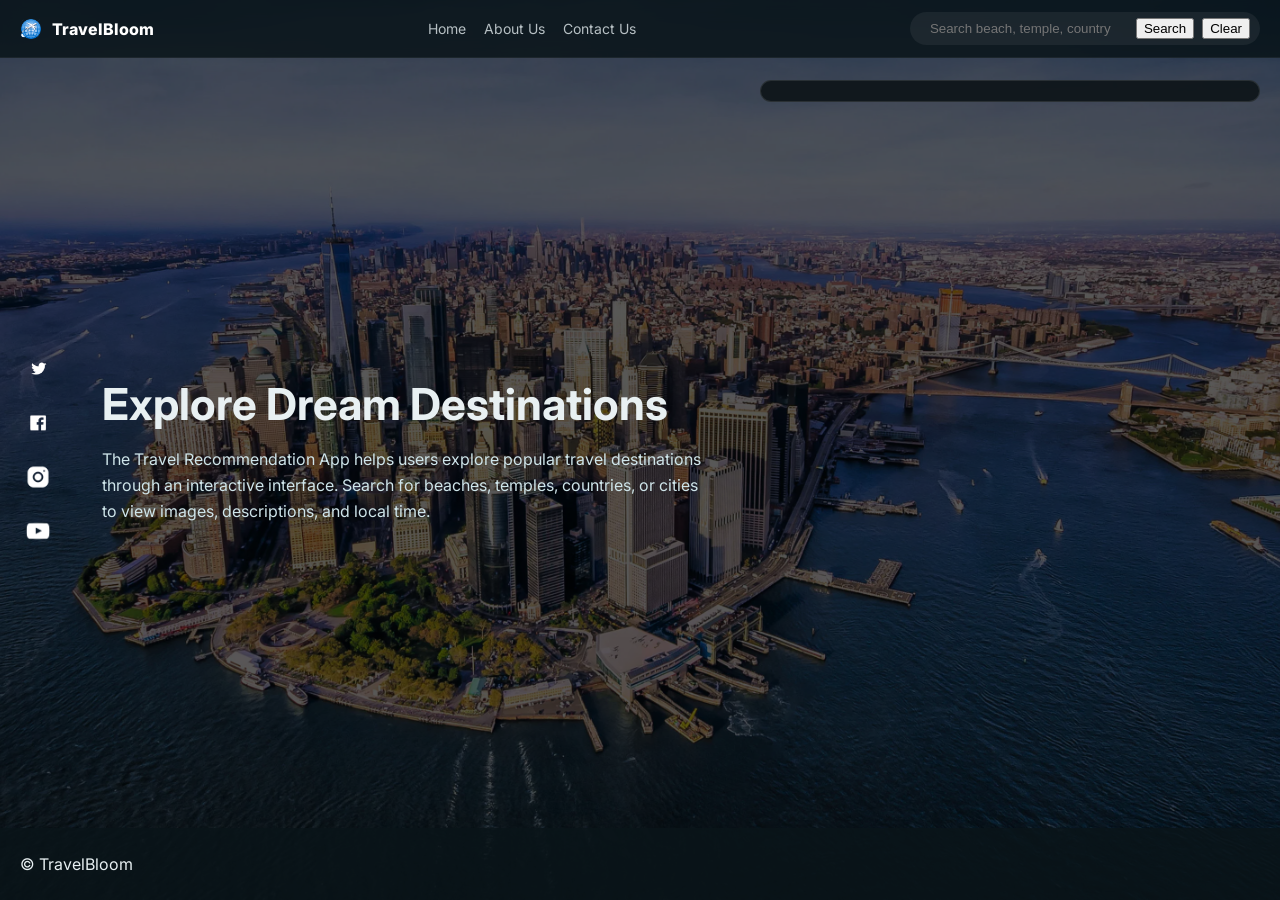
<file: index.html>
<!DOCTYPE html>
<html lang="en">
<head>
    <meta charset="UTF-8" />
    <meta name="viewport" content="width=device-width, initial-scale=1" />
    <title>TravelBloom</title>
    <link rel="stylesheet" href="css/styles.css" />
    <link href="https://fonts.googleapis.com/css2?family=Inter:wght@300;400;600;800&display=swap" rel="stylesheet">
    <script defer src="js/data.js"></script>
    <script defer src="js/app.js"></script>
</head>
<body>

<!-- ================= LEFT SOCIAL BAR ================= -->
<div class="side-social">
    <a href="#"><img src="ImageForJSFinalProject/twitter.png" alt="twitter"></a>
    <a href="#"><img src="ImageForJSFinalProject/facebook.png" alt="facebook"></a>
    <a href="#"><img src="ImageForJSFinalProject/instagram.png" alt="instagram"></a>
    <a href="#"><img src="ImageForJSFinalProject/youtube.png" alt="youtube"></a>
</div>

<!-- ================= NAVBAR ================= -->
<header class="navbar">
    <div class="nav-inner container">
        <a href="index.html" class="logo">TravelBloom</a>
        <nav class="nav-links">
            <a class="active" href="index.html">Home</a>
            <a href="about.html">About Us</a>
            <a href="contact.html">Contact Us</a>
        </nav>

        <!-- SEARCH BAR -->
        <div class="nav-search-container">
            <div class="nav-search">
                <i class="fas fa-search search-icon"></i>
                <input id="searchInput" type="text" placeholder="Search beach, temple, country">
                <button id="searchBtn">Search</button>
                <button id="clearBtn">Clear</button>
            </div>

        </div>
    </div>
</header>
<!-- ================= SEARCH OVERLAY RESULTS ================= -->
<div id="results" class="search-overlay hidden"></div>
<!-- ================= HERO ================= -->
<section class="hero">
    <div class="hero-content container">
        <h1>Explore Dream Destinations</h1>
        <p class="subtitle">
            The Travel Recommendation App helps users explore popular travel destinations through an interactive interface.
            Search for beaches, temples, countries, or cities to view images, descriptions, and local time.
        </p>
    </div>
</section>
<footer class="footer">
    <div class="container">
        <p>© <span id="year"></span> TravelBloom</p>
    </div>
</footer>
</body>
</html>
</file>
<file: css/styles.css>
/* =========================
   TRAVELBLOOM CLEAN UI
========================= */

:root{
    --bg:#0b1215;
    --paper:#0f171b;
    --ink:#e8f0f2;
    --muted:#a7b4b8;
    --brand:#4ade80;
    --radius:14px;
}

/* RESET */
*{box-sizing:border-box}
html,body{margin:0;padding:0}

body{
    font-family:Inter,system-ui;
    color:var(--ink);
    background:url("../ImageForJSFinalProject/Manhatten.webp") center/cover fixed;
}

/* затемнение фона */
body::before{
    content:"";
    position:fixed;
    inset:0;
    background:rgba(0,0,0,.65);
    z-index:-1;
}

/* ================= NAVBAR ================= */
.navbar{
    position:sticky;
    top:0;
    z-index:1000;
    background:rgba(10,20,25,.85);
    backdrop-filter:blur(10px);
    border-bottom:1px solid rgba(255,255,255,.05);
}

.nav-inner{
    display:flex;
    align-items:center;
    justify-content:space-between;
    padding:12px 20px;
}

.logo{
    display:flex;
    align-items:center;
    gap:10px;
    font-weight:800;
    color:white;
    text-decoration:none;
}

.logo::before{
    content:"";
    width:22px;
    height:22px;
    background:url("../ImageForJSFinalProject/LinkPlanetWithAircraft.png") center/cover;
}

.nav-links{
    display:flex;
    gap:18px;
}

.nav-links a{
    color:#b7c0c4;
    text-decoration:none;
    font-size:14px;
}

.nav-links a:hover{
    color:white;
}

.nav-search{
    display:flex;
    align-items:center;
    gap:8px;
    background:rgba(255,255,255,0.06);
    padding:6px 10px;
    border-radius:999px;
}

.nav-search input{
    border:none;
    outline:none;
    background:transparent;
    color:white;
    width:200px;
}

.search-icon{
    color:#aaa;
}

/* ================= HERO ================= */
.hero{
    min-height:85vh;
    display:flex;
    align-items:center;
    padding-left:8%;
}

.hero-content{
    max-width:600px;
}

.hero h1{
    font-size:44px;
    margin-bottom:10px;
}

.hero p{
    color:#cfe5ea;
    line-height:1.6;
}

/* ================= LEFT SOCIAL BAR ================= */
.side-social{
    position:fixed;
    left:18px;
    top:50%;
    transform:translateY(-50%);
    display:flex;
    flex-direction:column;
    gap:14px;
    z-index:9999;
}

.side-social a{
    width:40px;
    height:40px;
    display:flex;
    align-items:center;
    justify-content:center;
}

.side-social img{
    width:26px;
    height:26px;
    transition:.3s;
}

.side-social img:hover{
    transform:scale(1.2);
}

/* ================= CARDS ================= */
.grid-cards{
    display:grid;
    grid-template-columns:repeat(auto-fit,minmax(250px,1fr));
    gap:15px;
}

.card{
    background:rgba(20,30,35,.85);
    border-radius:12px;
    overflow:hidden;
    border:1px solid rgba(255,255,255,.06);
    transition:transform .2s ease, box-shadow .2s ease;
}

.card:hover{
    transform:translateY(-4px);
    box-shadow:0 12px 30px rgba(0,0,0,.35);
}

.card img{
    width:100%;
    height:220px;
    object-fit:cover;
}

.card img + img{
    margin-top:6px;
    height:220px;
}

.card-body{
    padding:12px;
}

.card-buttons{
    display:flex;
    gap:10px;
    margin-top:10px;
    justify-content:flex-start;
}

.card-buttons .btn{
    border:none;
    border-radius:12px;
    padding:8px 14px;
    font-size:13px;
    cursor:pointer;
    transition:all .2s;
}

.card-buttons .btn.visit{
    background:#60a5fa;
    color:white;
}

.card-buttons .btn.visit:hover{
    background:#3b82f6;
}

.card-buttons .btn.book{
    background:#4ade80;
    color:#064e3b;
}

.card-buttons .btn.book:hover{
    background:#22c55e;
}

.time{
    margin-top:10px;
    padding:10px;
    background:rgba(74,222,128,.08);
    border-left:3px solid #4ade80;
    border-radius:8px;
    color:#dfffe9;
    font-size:14px;
}

/* ================= ABOUT PAGE ================= */
.about-hero{
    padding:70px 0;
}

.about-grid{
    display:grid;
    grid-template-columns:1.2fr 1fr;
    gap:50px;
    align-items:start;
}

.about-text h1{
    font-size:40px;
    margin-bottom:15px;
    padding-left:50px;
}

.about-text p{
    color:#cfe5ea;
    line-height:1.7;
    padding-left:50px;
}

.about-team h2{
    margin-bottom:15px;
    font-size:20px;
}

.team-list{
    display:flex;
    flex-direction:column;
    gap:12px;
}

.team-card{
    background:rgba(15,23,27,.9);
    padding:12px;
    border-radius:10px;
    border:1px solid rgba(255,255,255,.08);
    display:flex;
    gap:10px;
    align-items:center;
}

.img-placeholder{
    width:55px;
    height:55px;
    background:rgba(255,255,255,0.07);
    border-radius:8px;
    display:flex;
    align-items:center;
    justify-content:center;
    font-size:10px;
    color:#aaa;
}

.team-card h4{
    margin:0;
    font-size:14px;
}

.team-card p{
    margin:0;
    font-size:12px;
    color:#a7b4b8;
}

/* ================= CONTACT LAYOUT ================= */
.contact-layout{
    display:flex;
    justify-content:center;
    align-items:flex-start;
    gap:80px;
    padding:60px 8%;
}

.contact-left{
    flex:1;
    max-width:420px;
    color:#cfe5ea;
}

.contact-left h2{
    font-size:34px;
    margin-bottom:15px;
}

.contact-left p{
    line-height:1.6;
    opacity:0.9;
}

.contact-card{
    flex:1;
    max-width:420px;
    background:rgba(15,23,27,0.9);
    border:1px solid rgba(255,255,255,0.1);
    border-radius:16px;
    padding:25px;
    box-shadow:0 10px 30px rgba(0,0,0,0.3);
}

.contact-card .form{
    display:flex;
    flex-direction:column;
    gap:12px;
}

.contact-card input,
.contact-card textarea{
    width:100%;
    padding:10px;
    border-radius:10px;
    border:1px solid rgba(255,255,255,0.15);
    background:rgba(0,0,0,0.2);
    color:white;
    outline:none;
}

/* Overlay для поиска */
#results {
    position:fixed;          /* фиксируем относительно экрана */
    top:80px;                /* чуть ниже navbar */
    right:20px;              /* справа */
    width:500px;             /* ширина панели с карточками */
    max-height:80vh;         /* ограничение по высоте */
    overflow-y:auto;         /* прокрутка, если много карточек */
    display:flex;
    gap:12px;
    padding:10px;
    background:rgba(15,23,27,0.95);
    border-radius:12px;
    border:1px solid rgba(255,255,255,0.1);
    z-index:999;
}

/* Уменьшенные карточки */
#results .card {
    width:100%;             /* под ширину панели */
    height:flex;            /* подгоняем по контенту */
}

#results .card img {
    height:120px;           /* меньше, чем на основном контенте */
    object-fit:cover;
}

/* ================= COMPANY HISTORY ================= */

.company-history{
    padding:80px 0;
}

.history-grid{
    display:grid;
    grid-template-columns:1fr 1fr;
    gap:40px;
    align-items:center;
}

.history-text h2{
    font-size:34px;
    margin-bottom:20px;
    padding-left:50px;
}

.history-text p{
    color:#cfe5ea;
    line-height:1.8;
    margin-bottom:15px;
    padding-left:50px;
}

.history-image img{
    width:100%;
    border-radius:16px;
    object-fit:cover;
    box-shadow:0 10px 30px rgba(0,0,0,.35);
}

/* ================= OUR LOCATION ================= */

.our-location{
    padding:80px 0;
    padding-left:50px;
}

.our-location h2{
    font-size:34px;
    margin-bottom:15px;
    padding-left:50px;
}

.location-text{
    color:#cfe5ea;
    margin-bottom:30px;
    line-height:1.7;
    padding-left:50px;
}

.location-gallery{
    display:grid;
    grid-template-columns:1fr 1fr;
    gap:25px;
}

.location-gallery img{
    width:100%;
    height:420px;
    object-fit:cover;
    border-radius:18px;
    box-shadow:0 12px 35px rgba(0,0,0,.35);
    transition:transform .3s ease;
}

.location-gallery img:hover{
    transform:scale(1.02);
}

/* ================= RESPONSIVE ================= */

@media(max-width:900px){

    .history-grid{
        grid-template-columns:1fr;
    }

    .location-gallery{
        grid-template-columns:1fr;
    }

    .location-gallery img{
        height:300px;
    }
}

.footer{
    position: fixed;
    bottom: 0;
    left: 0;
    width: 100%;
    padding: 10px 20px;
    text-align: left;
    background: rgba(10,20,25,.85);
}

/* =========================
   SCROLL & RESPONSIVE
========================= */
html{
    scroll-behavior:smooth;
}

@media(max-width:900px){
    .contact-layout{
        flex-direction:column;
        align-items:center;
    }

    .contact-card,
    .contact-left{
        max-width:100%;
    }

    .local-time{
        margin-top:12px;
        padding:10px;
        background:rgba(74,222,128,.08);
        border-left:3px solid #4ade80;
        border-radius:8px;
        color:#dfffe9;
        font-size:14px;
    }
}
</file>
